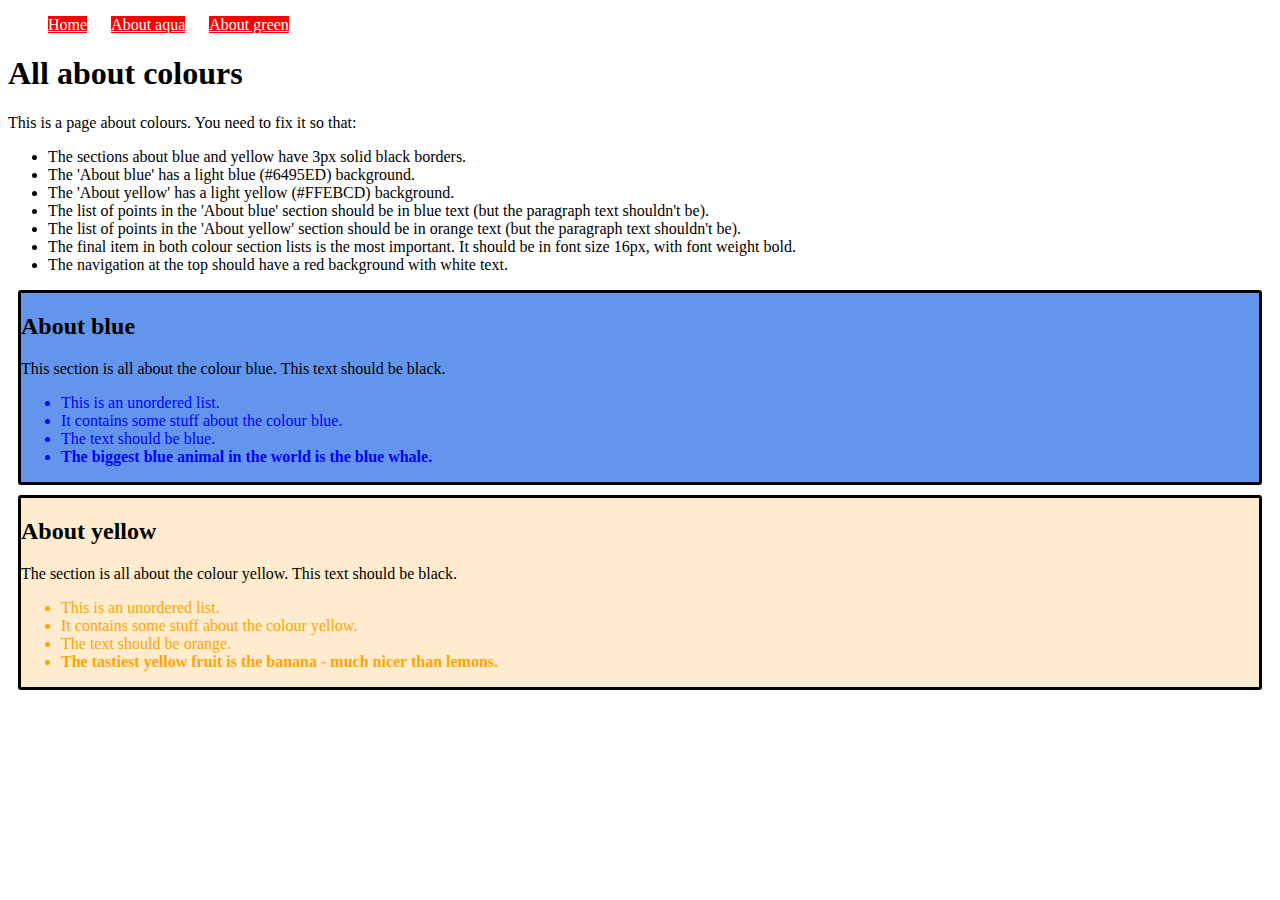
<file: index.html>
<!DOCTYPE html>
<html>
    <head>
        <title>CSS Exercises 1</title>
        <style>
            ul.nav li{
                display: inline-block;
                padding-right: 20px;
            }
        </style>
        <link href="CSS_example.css" rel="stylesheet" type="text/css" />
    </head>
    <body>
        <ul class='nav'>
            <li><a href="#explanation">Home</a></li>
            <li><a href="#about_blue">About aqua</a></li>
            <li><a href="#about_yellow">About green</a></li>
        </ul>

        <div id='page_content'>

            <h1>All about colours</h1>

            <div id='explanation'>
                <p>This is a page about colours. You need to fix it so that:</p>
                <ul>
                    <li>The sections about blue and yellow have 3px solid black borders.</li>
                    <li>The 'About blue' has a light blue (#6495ED) background.</li>
                    <li>The 'About yellow' has a light yellow (#FFEBCD) background.</li>
                    <li>The list of points in the 'About blue' section should be in blue text (but the paragraph text shouldn't be).</li>
                    <li>The list of points in the 'About yellow' section should be in orange text (but the paragraph text shouldn't be).</li>
                    <li>The final item in both colour section lists is the most important. It should be in font size 16px, with font weight bold.</li>
                    <li>The navigation at the top should have a red background with white text.</li>
                </ul>

            </div>

            <div id='about_blue' class='color-info'>
                <h2>About blue</h2>

                <p>This section is all about the colour blue. This text should be black.</p>

                <ul>
                    <li>This is an unordered list.</li>
                    <li>It contains some stuff about the colour blue.</li>
                    <li>The text should be blue.</li>
                    <li class='important'>The biggest blue animal in the world is the blue whale.</li>
                </ul>

            </div>

            <div id='about_yellow' class='color-info'>
                <h2>About yellow</h2>

                <p>The section is all about the colour yellow. This text should be black.</p>

                <ul>
                    <li>This is an unordered list.</li>
                    <li>It contains some stuff about the colour yellow.</li>
                    <li>The text should be orange.</li>
                    <li class='important'>The tastiest yellow fruit is the banana - much nicer than lemons.</li>
                </ul>

            </div>

    </body>
</html>
</file>
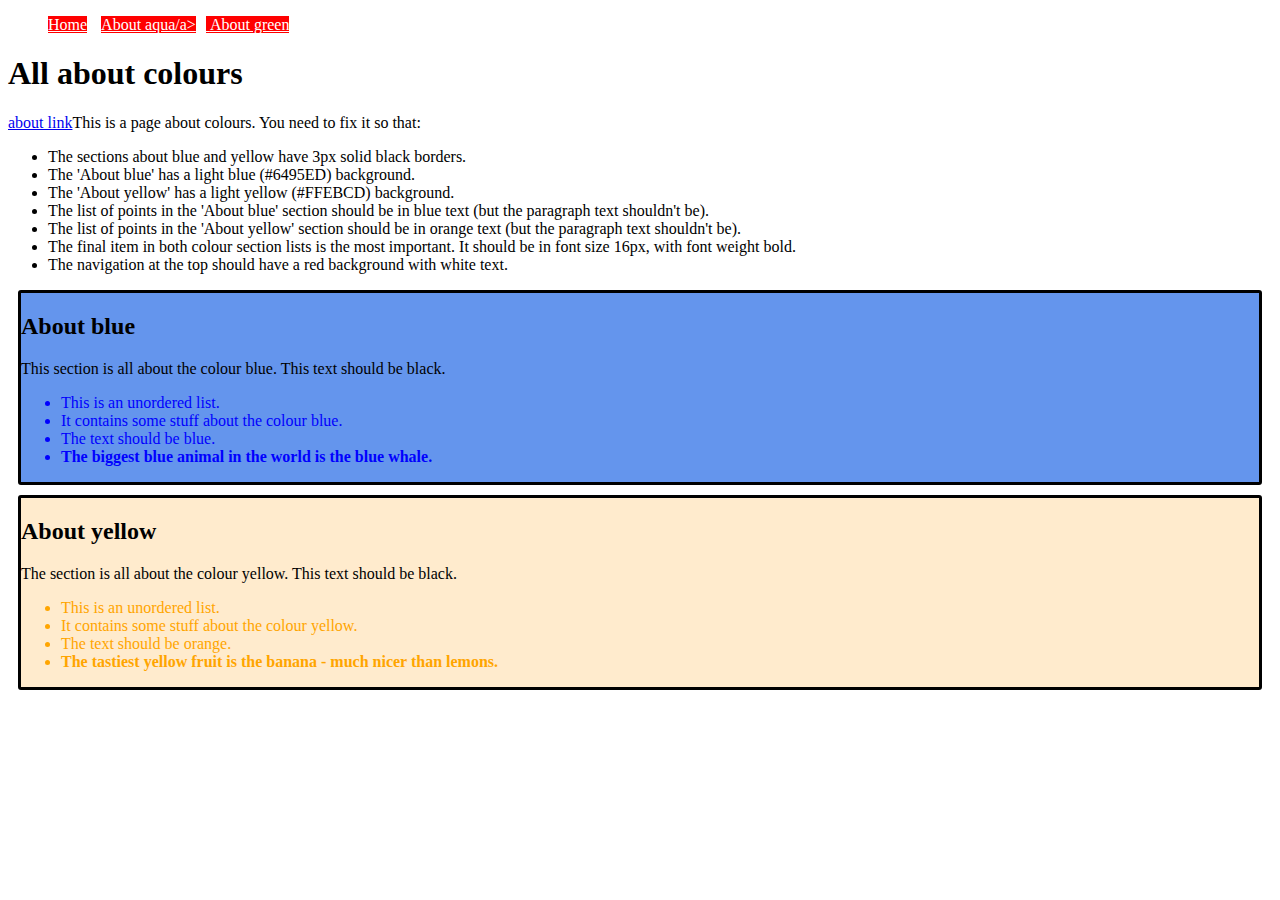
<file: exercise2.html>
<!DOCTYPE html>
<html>
    <head>
        <title>CSS Exercises 1</title>
        <style>
            ul.nav li{
                display: inline-block;
                padding-right: 10px;
            }
        </style>
        <link href="CSS_example.css" rel="stylesheet" type="text/css" />
    </head>
    <body>
        <ul class='nav'>
            <li><a href="#explanation">Home</a></li>
            <li><a href="#about_blue">About aqua/a></li>
            <li><a href="#about_yellow">About green</a></li>
        </ul>

        <div id='page_content'>

            <h1>All about colours</h1>

            <div id='explanation'>
                <p><a href =/about.html>about link</a>This is a page about colours. You need to fix it so that:</p>
                <ul>
                    <li>The sections about blue and yellow have 3px solid black borders.</li>
                    <li>The 'About blue' has a light blue (#6495ED) background.</li>
                    <li>The 'About yellow' has a light yellow (#FFEBCD) background.</li>
                    <li>The list of points in the 'About blue' section should be in blue text (but the paragraph text shouldn't be).</li>
                    <li>The list of points in the 'About yellow' section should be in orange text (but the paragraph text shouldn't be).</li>
                    <li>The final item in both colour section lists is the most important. It should be in font size 16px, with font weight bold.</li>
                    <li>The navigation at the top should have a red background with white text.</li>
                </ul>

            </div>

            <div id='about_blue' class='color-info'>
                <h2>About blue</h2>

                <p>This section is all about the colour blue. This text should be black.</p>

                <ul>
                    <li>This is an unordered list.</li>
                    <li>It contains some stuff about the colour blue.</li>
                    <li>The text should be blue.</li>
                    <li class='important'>The biggest blue animal in the world is the blue whale.</li>
                </ul>

            </div>

            <div id='about_yellow' class='color-info'>
                <h2>About yellow</h2>

                <p>The section is all about the colour yellow. This text should be black.</p>

                <ul>
                    <li>This is an unordered list.</li>
                    <li>It contains some stuff about the colour yellow.</li>
                    <li>The text should be orange.</li>
                    <li class='important'>The tastiest yellow fruit is the banana - much nicer than lemons.</li>
                </ul>

            </div>

    </body>
</html>
</file>
<file: CSS_example.css>
.color-info{border-style: solid;
border-radius: 3px;
margin: 10px}

#about_blue{background-color: #6495ED}

#about_yellow{background-color: #FFEBCD}

#about_blue ul{color: blue}

#about_yellow ul{color: orange}

.important {font-size: 16px;
font-weight: bold}

.nav a{color:white;
  background-color: red}
</file>
